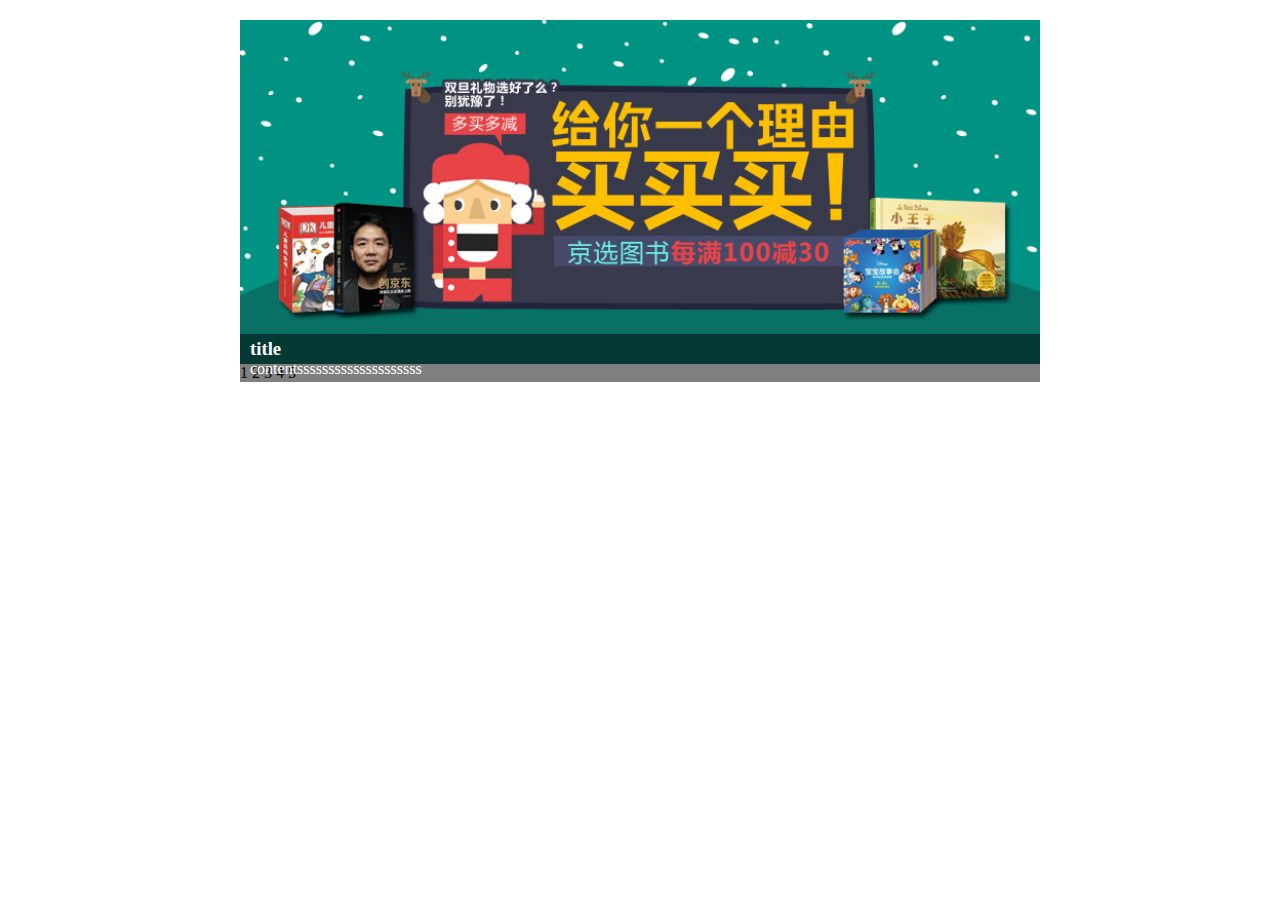
<file: index.html>
<!DOCTYPE html>
<html lang="en">
<head>
	<meta charset="UTF-8">
	<title>轮播</title>
	<link rel="stylesheet" href="style.css">
</head>
<body>
	<div class="container">
		<div class="carouselPanel">
			<span class="prevbtn btn"></span>
			<span class="nextbtn btn"></span>
			<ul class="imgList">
				<li class="item">
					<img src="img/1.jpg" alt="">
					<div class="captionPanel">
						<div class="caption">
							<h3>title</h3>
							<p>contentssssssssssssssssssss</p>
						</div>
					</div>
				</li>
				<li class="item">
					<img src="img/2.jpg" alt="">
				</li>
				<li class="item">
					<img src="img/3.jpg" alt="">
				</li>
				<li class="item">
					<img src="img/4.jpg" alt="">
				</li>
				<li class="item">
					<img src="img/5.jpg" alt="">
				</li>
			</ul>
			<div class="pointerPanel">
				<div class="pointer">
					<span class="circle">1</span>
					<span class="circle">2</span>
					<span class="circle">3</span>
					<span class="circle">4</span>
					<span class="circle">5</span>
				</div>
			</div>
		</div>
	</div>
	<script src="jquery-1.11.1.min.js"></script>
	<script>
	var list = $('.imgList'),
		width = $('.carouselPanel').width(),
		index = 0, all = list.find('li').length-1,
		timer;
	function startCarousel () {
		if (index < all) 
			index++;
		else
			index = 0;
		//console.log(index);
		if (!list.is(':animated')) {
			list.animate({'margin-left': '-'+index*width+'px'}, 700);
		}
		timer = setTimeout(startCarousel,3500);
	}
	$(document).ready(function() {
		timer = setTimeout(startCarousel,3500);
		$('li.item').hover(function() {
			console.log('hover');
			clearTimeout(timer);
		}, function() {
			timer = setTimeout(startCarousel,1000);
		});
	});
	</script>
</body>
</html>
</file>
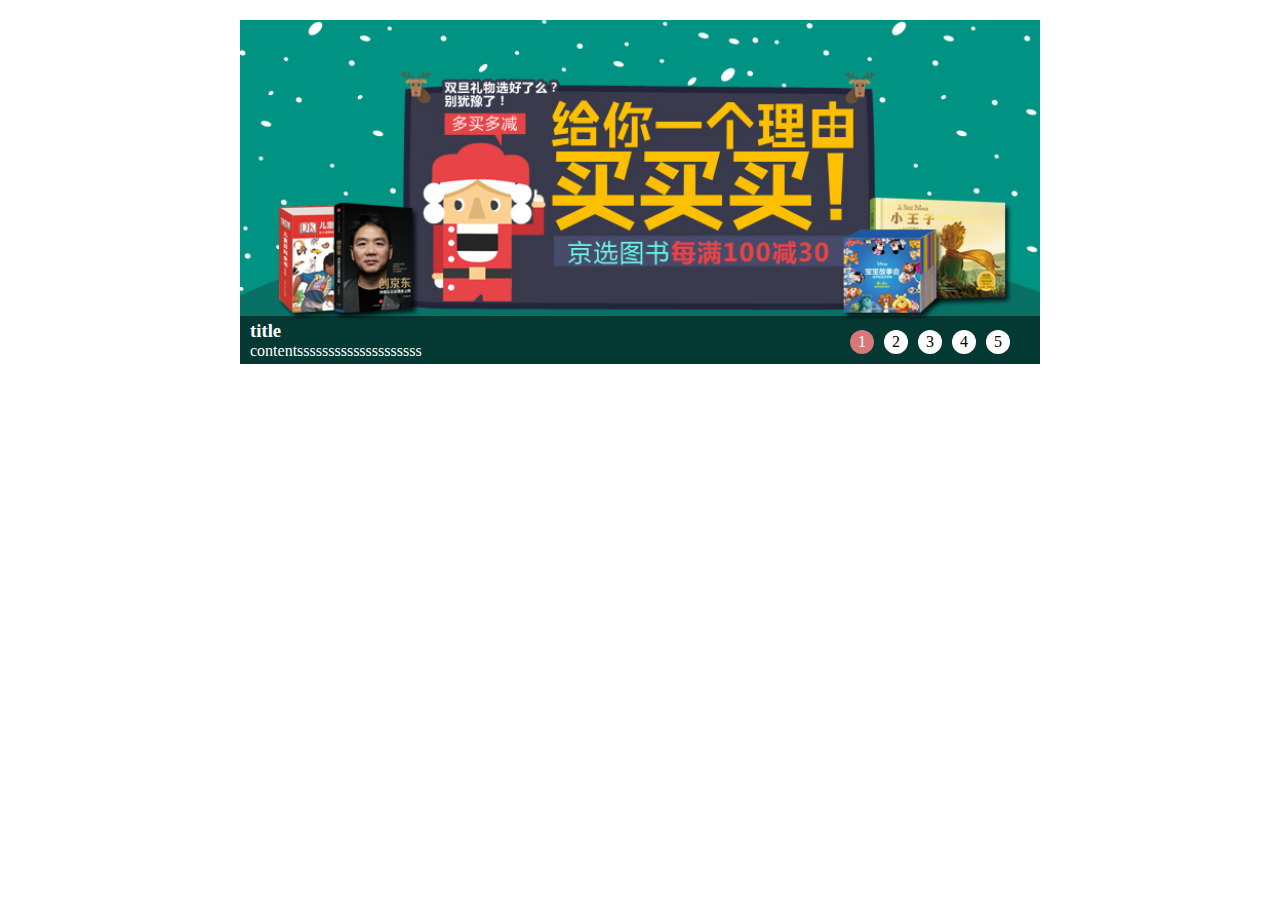
<file: index2.html>
<!DOCTYPE html>
<html lang="en">
<head>
	<meta charset="UTF-8">
	<title>Document</title>
	<link rel="stylesheet" href="style.css">
</head>
<body>
<div class="container">
	<div class="carouselPanel">
		<!-- <span class="prevbtn btn"></span>
		<span class="nextbtn btn"></span> -->
		<ul class="imgList">
			<li class="item">
				<img src="img/1.jpg" alt="" data-title="title" data-content="contentssssssssssssssssssss">
			</li>
			<li class="item">
				<img src="img/2.jpg" alt="" data-title="title2" data-content="contentssssssssssssssssssss2">
			</li>
			<li class="item">
				<img src="img/3.jpg" alt="" data-title="只有title3">
			</li>
			<li class="item">
				<img src="img/4.jpg" alt="" data-title="title4" data-content="contentssssssssssssssssssss4">
			</li>
			<li class="item">
				<img src="img/5.jpg" alt="" data-content="只有content5">
			</li>
		</ul>
		
	</div>
	</div>
	<script src="jquery-1.11.1.min.js"></script>
	<script src="slideBox.js"></script>
	<script>
	var time1 =new Date();
	var carousel = $('.carouselPanel').slideBox({
			carousel:'.imgList',
			timeout:3000
		});
	var time2 = new Date();
	console.log(time2.getTime() - time1.getTime())
	</script>
</body>
</html>
</file>
<file: style.css>
* {
  padding: 0;
  margin: 0;
}

ul, li {
  list-style: none;
}

a {
  text-decoration: none;
}

.container {
  width: 800px;
  margin: 0 auto;
  margin-top: 20px;
}

.carouselPanel {
  width: 100%;
  position: relative;
  overflow: hidden;
}
.carouselPanel img {
  width: 100%;
  display: block;
}
.carouselPanel ul.imgList {
  width: 4000px;
}
.carouselPanel li.item {
  width: 800px;
  float: left;
}
.carouselPanel .captionPanel {
  position: absolute;
  bottom: 0;
  background-color: rgba(0, 0, 0, 0.5);
  color: #fff;
  padding: 2px 0;
  width: 100%;
}
.carouselPanel .captionPanel .caption {
  padding: 2px 10px;
}
.carouselPanel .btn {
  position: absolute;
  top: 0;
  width: 60px;
  height: 100%;
  cursor: pointer;
}
.carouselPanel .prevbtn {
  left: 0;
}
.carouselPanel .prevbtn:hover {
  background: url(img/prev.png) no-repeat left center;
}
.carouselPanel .nextbtn {
  right: 0;
}
.carouselPanel .nextbtn:hover {
  background: url(img/next.png) no-repeat right center;
}
.carouselPanel .cursorPanel {
  position: absolute;
  bottom: 0;
  right: 0;
  margin: 0 auto;
}
.carouselPanel .cursorPanel .cursor {
  padding: 10px 20px;
}
.carouselPanel .cursorPanel .active, .carouselPanel .cursorPanel .circle:hover {
  background-color: #D67878 !important;
  color: #fff;
}
.carouselPanel .cursorPanel .circle {
  height: 1.5em;
  width: 1.5em;
  border-radius: 1.5em;
  line-height: 1.5em;
  text-indent: 0.5em;
  background: #fff;
  display: inline-block;
  cursor: pointer;
  margin-right: 10px;
}
</file>
